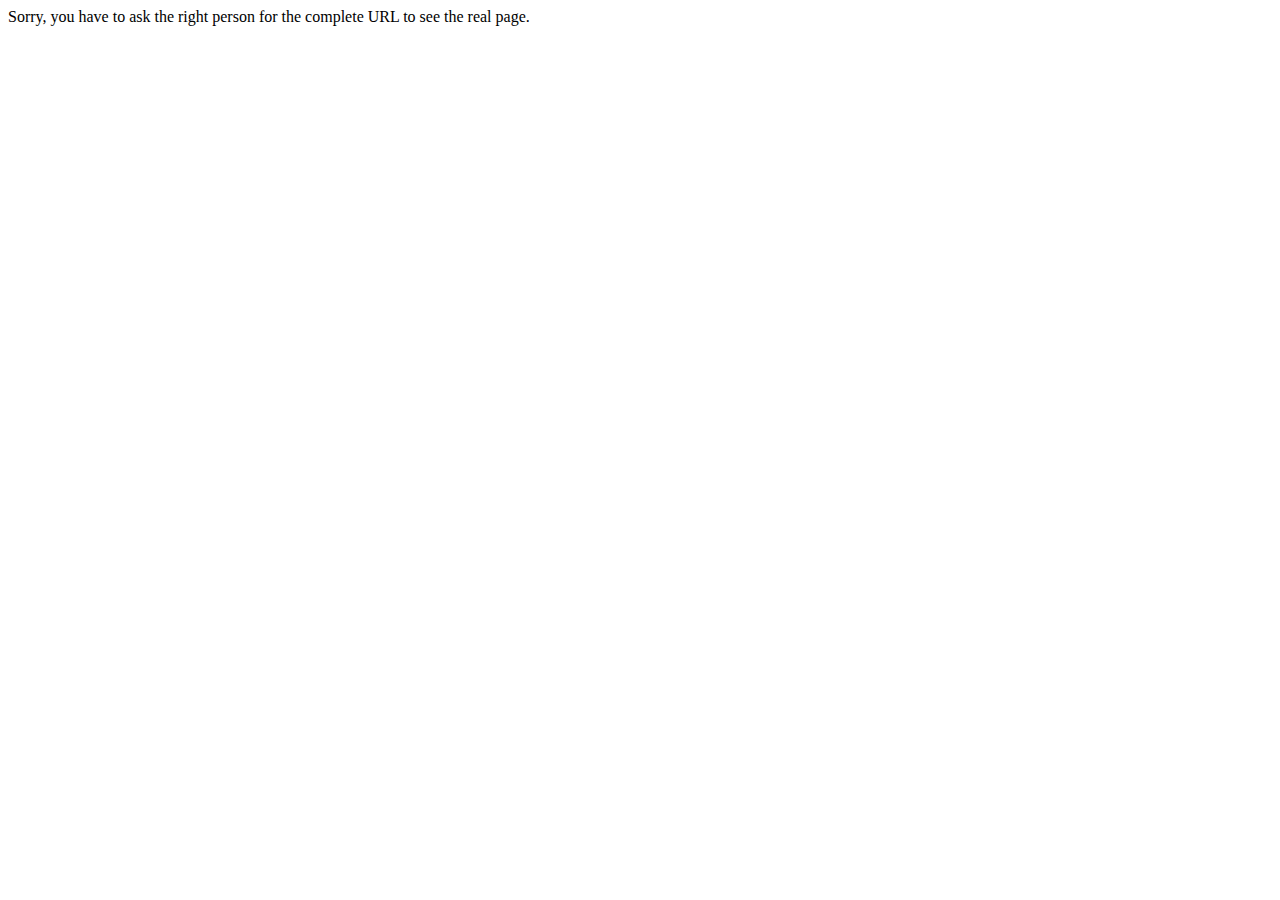
<file: templates/index.html>
<!doctype html>
<html>
    <head>
        <title>{{ title }}</title>
        <meta name="viewport" content="width=device-width, initial-scale=1.0, maximum-scale=1.0, user-scalable=0">
    </head>

    <body>
        Sorry, you have to ask the right person for the complete URL to see the real page.
    <body>
</html>
</file>
